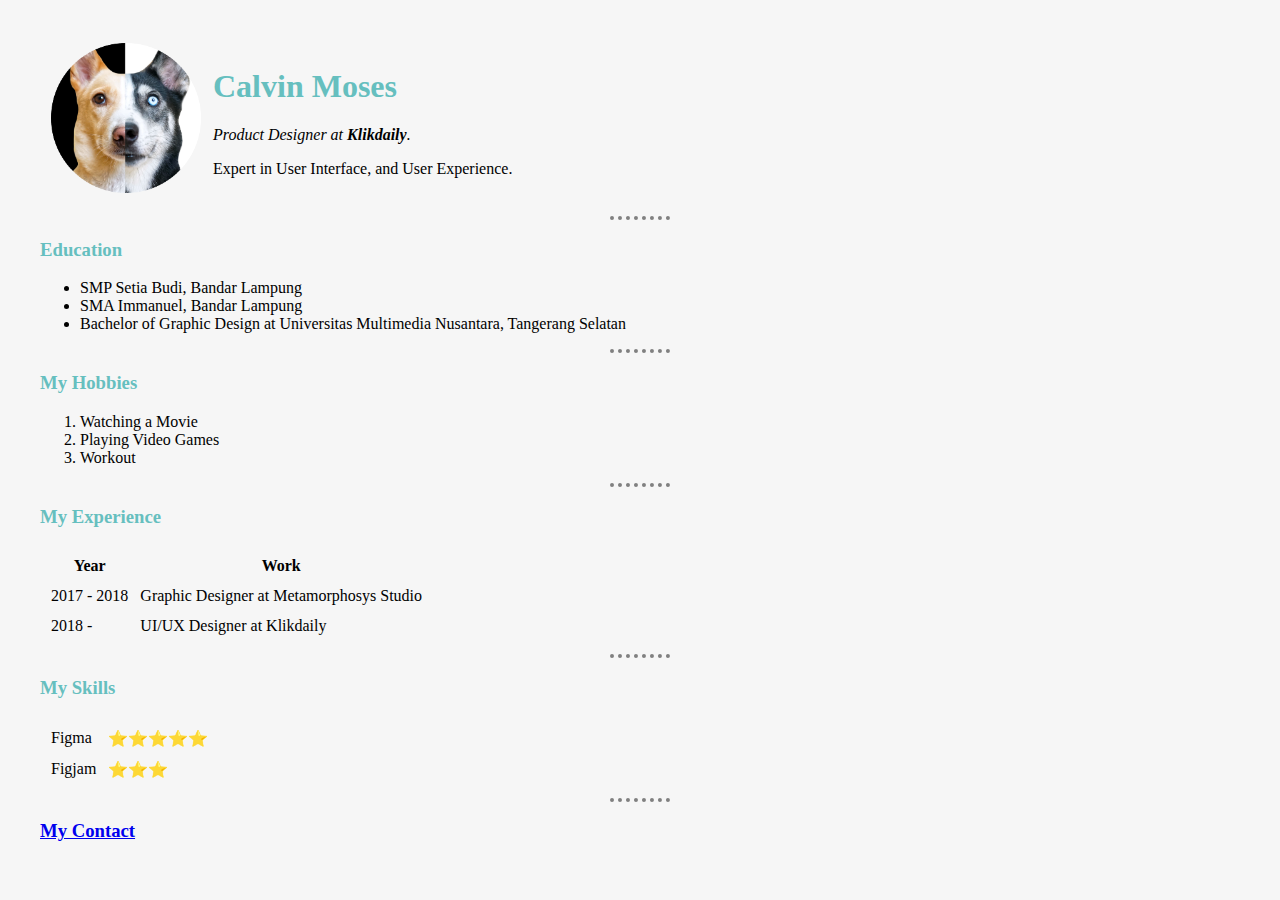
<file: index.html>
<!DOCTYPE html>
<html lang="en">

<head>
    <meta charset="UTF-8">
    <title>Calvin's Personal Website</title>
    <link rel="stylesheet" href="css/styles.css">
</head>

<body>
<div class="margin">
    <table cellspacing="10">
        <tr>
            <td><img width="150px" src="./src/assets/profile.png" alt="Calvin Profile Picture"></td>
            <td><h1>Calvin Moses</h1>
                <p><em>Product Designer at <strong>Klikdaily</strong>.</em></p>
                <p>Expert in User Interface, and User Experience.</p>
            </td>
        </tr>
    </table>
    <hr>
    <h3>Education</h3>
    <p>
        <ul>
            <li>SMP Setia Budi, Bandar Lampung</li>
            <li>SMA Immanuel, Bandar Lampung</li>
            <li>Bachelor of Graphic Design at Universitas Multimedia Nusantara, Tangerang Selatan</li>
        </ul>
    </p>
    <hr>
    <h3>My Hobbies</h3>
    <p>
        <ol>
            <li>Watching a Movie</li>
            <li>Playing Video Games</li>
            <li>Workout</li>
        </ol>
    </p>
    <hr>
    <h3>My Experience</h3>
    <table cellspacing="10">
        <thead>
            <tr>
                <th>Year</th>
                <th>Work</th>
            </tr>
        </thead>
        <tbody>
            <tr>
                <td>2017 - 2018</td>
                <td>Graphic Designer at Metamorphosys Studio</td>
            </tr>
            <tr>
                <td>2018 - </td>
                <td>UI/UX Designer at Klikdaily</td>
            </tr>
        </tbody>
        <tfoot>

        </tfoot>
    </table>

    <hr>
    <h3>My Skills</h3>
    <table cellspacing="10">
        <tr>
            <td>Figma</td>
            <td>⭐️⭐️⭐️⭐️⭐️</td>
        </tr>
        <tr>
            <td>Figjam</td>
            <td>⭐️⭐️⭐️</td>
        </tr>
    </table>

    <hr>
    <h3><a href="contact.html">My Contact</a></h3>
</div>
</body>

</html>
</file>
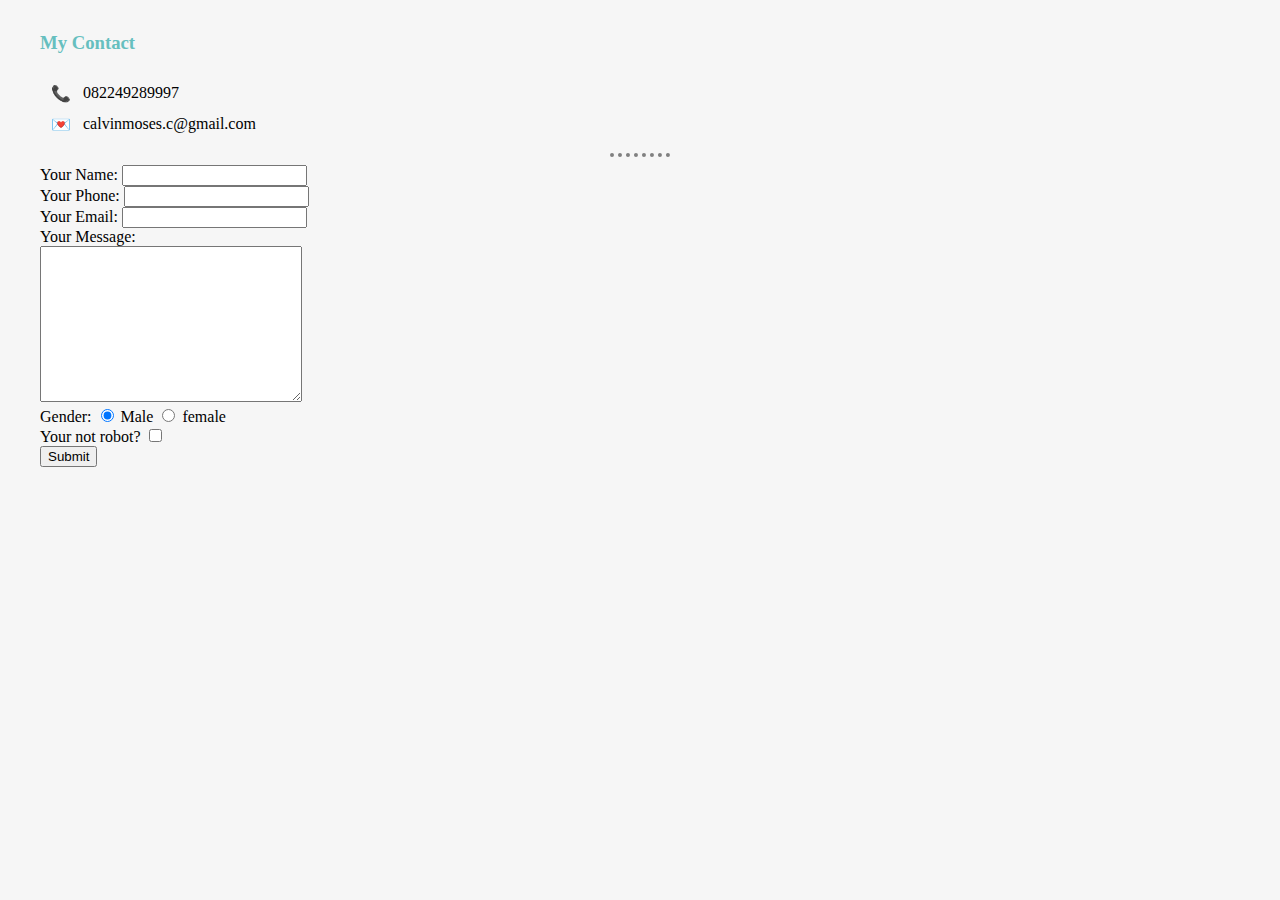
<file: contact.html>
<!DOCTYPE html>
<html lang="en">

<head>
    <meta charset="UTF-8">
    <title>My Contact</title>
    <link rel="stylesheet" href="css/styles.css">
</head>

<head>
    <meta charset="UTF-8">
    <title>Calvin's Personal Website</title>
</head>

<body>
    <div class="margin">
        <h3>My Contact</h3>
        <table cellspacing="10">
            <tr>
                <td>📞</td>
                <td>082249289997</td>
            </tr>
            <tr>
                <td>💌</td>
                <td>calvinmoses.c@gmail.com</td>
            </tr>
        </table>

        <hr>
        <form action="mailto:calvinmoses.c@gmail.com" method="post" enctype="text/plain">
            <label>Your Name:</label>
            <input type="text" name="yourName"></br>

            <label>Your Phone:</label>
            <input type="tel" name="yourPhone"></br>

            <label>Your Email:</label>
            <input type="email" name="yourEmail"></br>

            <label>Your Message:</label></br>
            <textarea name="yourMessage" rows="10" cols="30"></textarea></br>

            <label>Gender:</label>
            <input type="radio" name="gender" value="male" checked />
            <label for="gendermale">Male</label>

            <input type="radio" name="gender" value="female" />
            <label for="genderfemale">female</label></br>

            <label>Your not robot?</label>
            <input type="checkbox"></br>
            <input type="submit">
        </form>
    </div>
</body>

</html>
</file>
<file: css/styles.css>
.margin {
  margin:2em;
}

body {
  background-color: rgb(246, 246, 246);
}

hr {
  border-color: grey;
  border-style: none;
  border-top-style: dotted;
  border-width: 4px;
  width: 5%;
}

h1 {
  color: #66bfbf;
}

h3 {
  color: #66bfbf;
}
</file>
